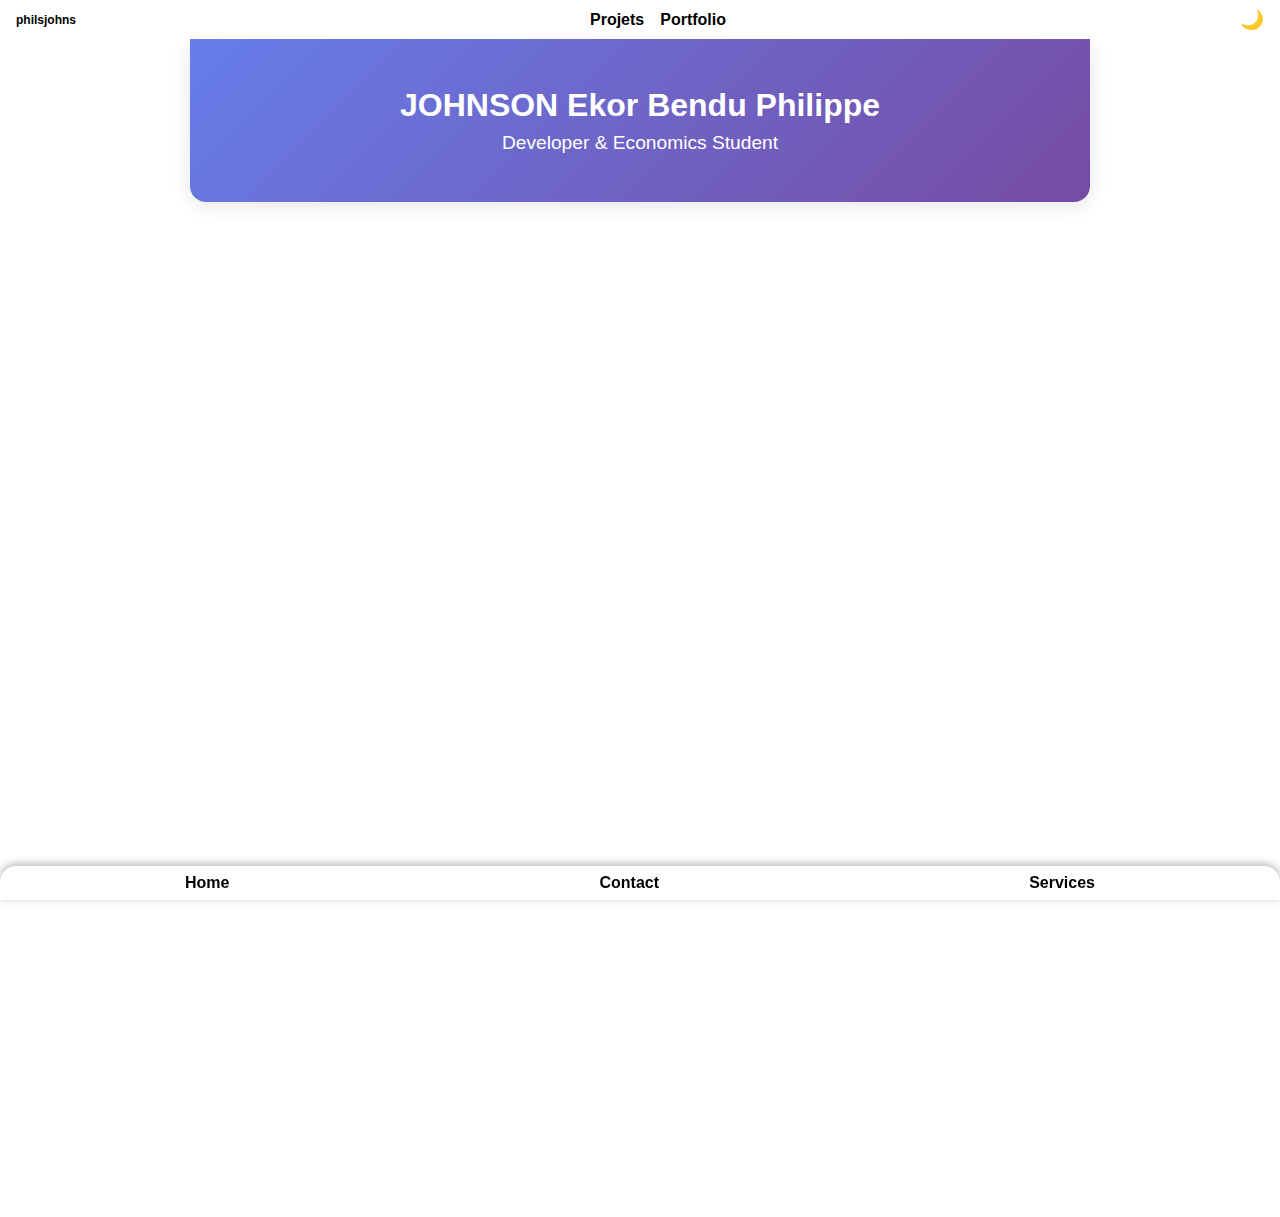
<file: portfolio.html>
<!DOCTYPE html>
<html lang="fr" data-theme="light">
<head>
    <meta charset="UTF-8">
    <meta name="viewport" content="width=device-width, initial-scale=1.0">
    <link rel="stylesheet" href="script.css">
    <title>PhilsJohns - Portfolio</title>
</head>
<body>
    <header class="header">
        <div class="branding">philsjohns</div>
        <nav class="top-nav">
            <a href="projets.html">Projets</a>
            <a href="portfolio.html">Portfolio</a>
        </nav>
        <button id="theme-toggle" aria-label="Basculer le mode sombre">🌙</button>
    </header>
    <main>
        <section class="cv-header">
            <h1>JOHNSON Ekor Bendu Philippe</h1>
            <h2>Developer & Economics Student</h2>
        </section>

        <section class="cv-section">
            <h3>📚 Education</h3>
            <div class="cv-item">
                <h4>BEPC (Brevet d'Études du Premier Cycle)</h4>
                <p>Secondary education certificate</p>
            </div>
            <div class="cv-item">
                <h4>BAC (Baccalauréat)</h4>
                <p>High school diploma</p>
            </div>
            <div class="cv-item">
                <h4>1st Year Economics</h4>
                <p>Currently pursuing Bachelor's degree in Economics at University</p>
            </div>
        </section>

        <section class="cv-section">
            <h3>💻 Technical Skills</h3>
            <ul class="skills-list">
                <li>HTML</li>
                <li>CSS</li>
                <li>JavaScript</li>
                <li>Python</li>
                <li>AI Prompting</li>
                <li>Vibe Coding</li>
            </ul>
        </section>

        <section class="cv-section">
            <h3>📄 Office Skills</h3>
            <ul class="skills-list">
                <li>Microsoft Word</li>
                <li>Microsoft Excel</li>
                <li>Microsoft PowerPoint</li>
            </ul>
        </section>

        <section class="cv-section">
            <h3>🎨 Design Skills</h3>
            <ul class="skills-list">
                <li>Graphic Design</li>
                <li>Posters Making</li>
                <li>Video Editing</li>
                <li>Image Editing</li>
            </ul>
        </section>

        <section class="cv-section">
            <h3>📞 Contact Information</h3>
            <div class="contact-info">
                <div class="contact-item">
                    <strong>📱 Phone</strong>
                    <p>+228 79905677</p>
                </div>
                <div class="contact-item">
                    <strong>✉️ Email</strong>
                    <p><a href="mailto:johnsonphilippe29@gmail.com">johnsonphilippe29@gmail.com</a></p>
                </div>
                <div class="contact-item">
                    <strong>📍 Location</strong>
                    <p>TOGO - Lomé</p>
                </div>
            </div>
        </section>
    </main>
    <nav class="bottom-nav">
        <a href="index.html">Home</a>
        <a href="contact.html">Contact</a>
        <a href="services.html">Services</a>
    </nav>

    <script>
        const toggle = document.getElementById('theme-toggle');
        toggle.addEventListener('click', () => {
            const html = document.documentElement;
            const current = html.getAttribute('data-theme');
            const next = current === 'dark' ? 'light' : 'dark';
            html.setAttribute('data-theme', next);
            toggle.textContent = next === 'dark' ? '☀️' : '🌙';
        });
    </script>
</body>
</html>
</file>
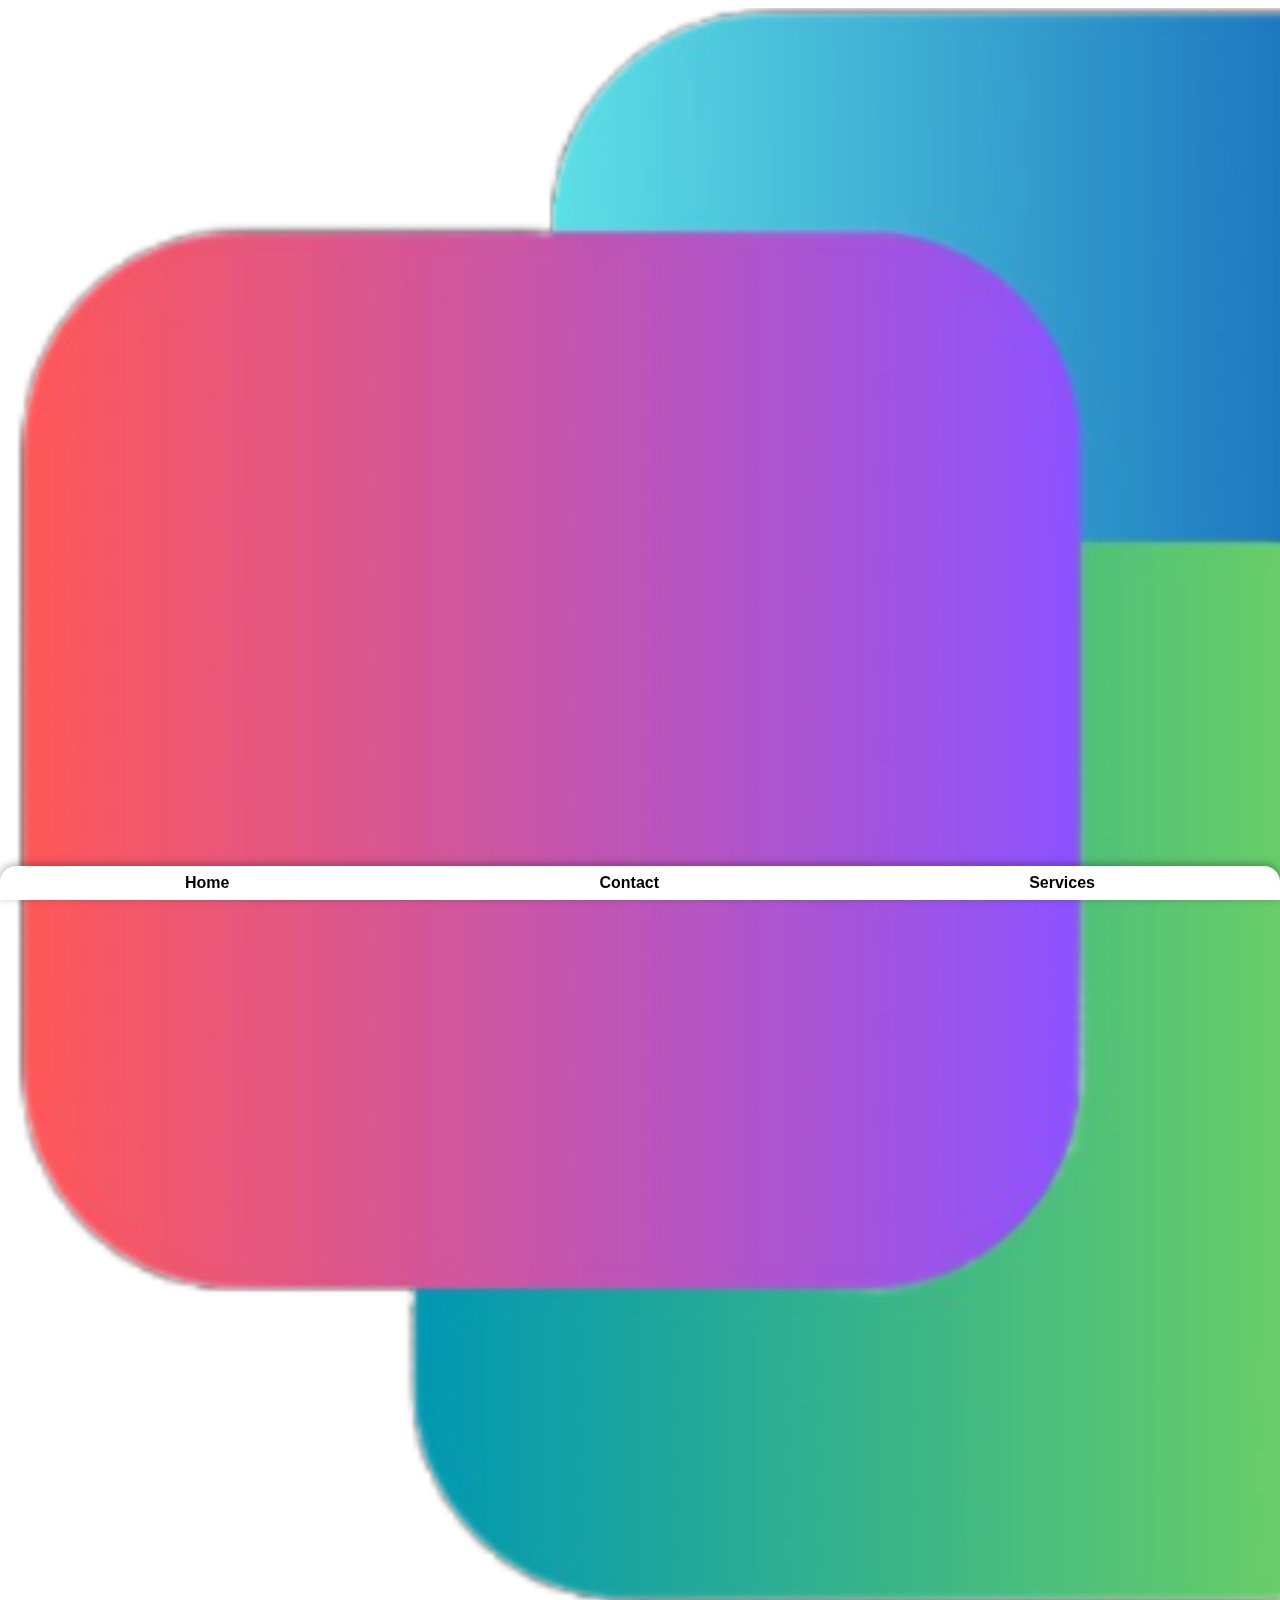
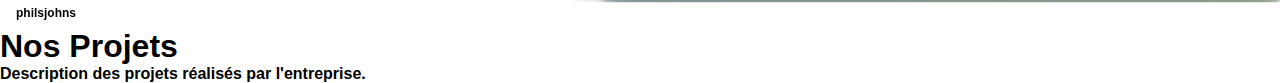
<file: projets.html>
<!DOCTYPE html>
<html lang="fr" data-theme="light">
<head>
    <meta charset="UTF-8">
    <meta name="viewport" content="width=device-width, initial-scale=1.0">
    <link rel="stylesheet" href="script.css">
    <title>PhilsJohns - Projets</title>
</head>
<body>
    <header class="header">
        <div class="branding"><img src="PHILS-JOHNS.png" alt="Logo" class="logo"> philsjohns</div>
        <nav class="top-nav">
            <a href="projets.html">Projets</a>
            <a href="portfolio.html">Portfolio</a>
        </nav>
        <button id="theme-toggle" aria-label="Basculer le mode sombre">🌙</button>
    </header>
    <main>
        <h1>Nos Projets</h1>
        <p>Description des projets réalisés par l'entreprise.</p>
    </main>
    <nav class="bottom-nav">
        <a href="index.html">Home</a>
        <a href="contact.html">Contact</a>
        <a href="services.html">Services</a>
    </nav>

    <script>
        const toggle = document.getElementById('theme-toggle');
        toggle.addEventListener('click', () => {
            const html = document.documentElement;
            const current = html.getAttribute('data-theme');
            const next = current === 'dark' ? 'light' : 'dark';
            html.setAttribute('data-theme', next);
            toggle.textContent = next === 'dark' ? '☀️' : '🌙';
        });
    </script>
</body>
</html>
</file>
<file: script.css>
:root {
  /* light mode: inversion of dark */
  --bg-color: #ffffff;
  --text-color: #000000;
  --primary-color: #ffffff; /* for header/nav background */
  --accent-color: #000000;  /* for text in header/nav */
  --dock-shadow: rgba(0,0,0,0.3);
}
[data-theme="dark"] {
  --bg-color: #000000; /* deep black */
  --text-color: #ffffff; /* bold white text */
  --primary-color: #000000;
  --accent-color: #ffffff;
  --dock-bg: #ffffff;
  --dock-text: #000000;
  --dock-shadow: rgba(255,255,255,0.3);
}

:root {
  --dock-bg: #000000;
  --dock-text: #ffffff;
}
* {
  box-sizing: border-box;
  margin: 0;
  padding: 0;
}
body {
  background-color: var(--bg-color);
  color: var(--text-color);
  font-family: sans-serif;
  font-weight: bold;
  min-height: 100vh;
  display: flex;
  flex-direction: column;
}

.header {
  display: flex;
  justify-content: space-between;
  align-items: center;
  padding: 0.5rem 1rem;
  background-color: var(--primary-color);
  color: var(--accent-color);
}

.top-nav {
  display: flex;
  gap: 1rem;
}

.top-nav a {
  color: var(--accent-color);
  text-decoration: none;
  font-weight: 600;
}

.bottom-nav {
  position: fixed;
  bottom: 0;
  left: 0;
  width: 100%;
  background-color: var(--dock-bg);
  display: flex;
  justify-content: space-around;
  padding: 0.5rem 0;
  border-top-left-radius: 1rem;
  border-top-right-radius: 1rem;
  box-shadow: 0 -2px 8px var(--dock-shadow);
}

.bottom-nav a {
  color: var(--dock-text);
  text-decoration: none;
  font-weight: 600;
}
.header {
  display: flex;
  justify-content: space-between;
  align-items: center;
  padding: 0.5rem 1rem;
  background-color: var(--primary-color);
  color: var(--accent-color);
}
.branding {
  font-weight: bold;
  font-size: 0.75rem; /* 50% smaller */
}
#theme-toggle {
  background: none;
  border: none;
  font-size: 1.2rem;
  cursor: pointer;
  color: var(--accent-color);
}
main {
  flex: 1;
  padding: 0;
}

.hero {
  height: 100vh;
  display: flex;
  flex-direction: column;
  justify-content: center;
  align-items: center;
  text-align: center;
  padding: 2rem;
  background: linear-gradient(135deg, var(--bg-color) 0%, var(--bg-color) 100%);
}

.hero h1 {
  font-size: 3rem;
  margin-bottom: 1rem;
}

.hero p {
  font-size: 1.2rem;
  margin: 0.5rem 0;
  max-width: 600px;
}

.gallery {
  padding: 2rem;
  display: flex;
  gap: 1rem;
  flex-wrap: wrap;
  margin: 2rem auto 0;
  max-width: 900px;
  opacity: 0;
  transform: translateY(30px);
  transition: opacity 0.8s ease, transform 0.8s ease;
}

.gallery.visible {
  opacity: 1;
  transform: translateY(0);
}

.gallery-item {
  opacity: 0;
  transform: translateY(30px);
  transition: opacity 0.8s ease, transform 0.8s ease;
}

.gallery-item.visible {
  opacity: 1;
  transform: translateY(0);
}

.gallery-item {
  max-width: 30%;
  height: auto;
  border-radius: 0.5rem;
}

.gallery h2 {
  width: 100%;
  margin-bottom: 1rem;
}

/* CV Styles */
.cv-header {
  text-align: center;
  padding: 2rem 0;
  margin: 0 auto 2rem;
  border-bottom: 2px solid var(--text-color);
  max-width: 900px;
}

.cv-header h1 {
  margin-bottom: 0.5rem;
  font-size: 2rem;
}

.cv-header h2 {
  font-size: 1.2rem;
  font-weight: normal;
}

.cv-section {
  margin: 2rem auto;
  padding: 1.5rem;
  background-color: var(--bg-color);
  border-left: 4px solid var(--text-color);
  max-width: 900px;
}

.cv-section h3 {
  margin-bottom: 1rem;
  font-size: 1.3rem;
}

.cv-item {
  margin-bottom: 1.5rem;
}

.cv-item h4 {
  margin: 0.5rem 0;
  font-weight: bold;
}

.cv-item p {
  margin: 0.25rem 0;
  font-style: italic;
}

.skills-list {
  list-style: none;
  padding: 0;
  display: flex;
  flex-wrap: wrap;
  gap: 1rem;
}

.skills-list li {
  padding: 0.5rem 1rem;
  background-color: var(--text-color);
  color: var(--bg-color);
  border-radius: 0.25rem;
  font-weight: 600;
}

.contact-info {
  display: grid;
  grid-template-columns: repeat(auto-fit, minmax(250px, 1fr));
  gap: 1rem;
}

.contact-item {
  padding: 1rem;
  background-color: var(--text-color);
  color: var(--bg-color);
  border-radius: 0.5rem;
}

.contact-item strong {
  display: block;
  margin-bottom: 0.5rem;
}

.contact-item a {
  color: var(--bg-color);
  text-decoration: underline;
}

/* Contact Page Styles */
.contact-header {
  text-align: center;
  padding: 2rem 1rem;
  margin-bottom: 2rem;
}

.contact-header h1 {
  font-size: 2.5rem;
  margin-bottom: 0.5rem;
}

.contact-header p {
  font-size: 1.1rem;
}

.contact-container {
  display: grid;
  grid-template-columns: 1fr 1fr;
  gap: 2rem;
  max-width: 1200px;
  margin: 0 auto;
  padding: 0 1rem 2rem;
}

.contact-form-section {
  padding: 2rem;
  border: 1px solid var(--text-color);
  border-radius: 0.5rem;
}

.contact-form-section h2 {
  margin-bottom: 1.5rem;
  font-size: 1.5rem;
}

.contact-form {
  display: flex;
  flex-direction: column;
  gap: 1rem;
}

.form-group {
  display: flex;
  flex-direction: column;
}

.form-group label {
  margin-bottom: 0.5rem;
  font-weight: bold;
}

.form-group input,
.form-group textarea {
  padding: 0.75rem;
  border: 1px solid var(--text-color);
  border-radius: 0.25rem;
  background-color: var(--bg-color);
  color: var(--text-color);
  font-family: inherit;
  font-size: 1rem;
}

.form-group textarea {
  resize: vertical;
  font-family: sans-serif;
}

.submit-btn {
  padding: 0.75rem 1.5rem;
  background-color: var(--text-color);
  color: var(--bg-color);
  border: none;
  border-radius: 0.25rem;
  font-weight: bold;
  cursor: pointer;
  transition: opacity 0.3s ease;
}

.submit-btn:hover {
  opacity: 0.8;
}

.contact-info-section {
  display: flex;
  flex-direction: column;
  gap: 1rem;
}

.contact-info-section h2 {
  font-size: 1.5rem;
  margin-bottom: 0.5rem;
}

.contact-card {
  padding: 1.5rem;
  background-color: var(--text-color);
  color: var(--bg-color);
  border-radius: 0.5rem;
}

.contact-card h3 {
  margin-bottom: 0.5rem;
  font-size: 1.2rem;
}

.contact-card h4 {
  margin-bottom: 0.5rem;
}

.contact-card p {
  margin: 0;
}

.contact-card a {
  color: var(--bg-color);
  text-decoration: underline;
}

@media (max-width: 768px) {
  .contact-container {
    grid-template-columns: 1fr;
  }
}.bottom-nav {
  position: fixed;
  bottom: 0;
  left: 0;
  width: 100%;
  background-color: var(--primary-color);
  display: flex;
  justify-content: space-around;
  padding: 0.5rem 0;
}
.bottom-nav a {
  color: var(--accent-color);
  text-decoration: none;
  font-weight: 600;
}

/* premium portfolio enhancements */
body {
  font-family: 'Poppins', sans-serif;
  transition: background-color 0.5s, color 0.5s;
}
.portfolio-main {
  background: linear-gradient(135deg, #f0f4f8 0%, #d9e2ec 100%);
  padding-bottom: 4rem; /* keep bottom nav clear */
}

.header {
  backdrop-filter: blur(10px);
}

.cv-header {
  background: linear-gradient(135deg, #667eea 0%, #764ba2 100%);
  color: #fff;
  border: none;
  border-radius: 0 0 1rem 1rem;
  padding: 3rem 1rem;
  box-shadow: 0 4px 20px rgba(0,0,0,0.1);
}

.cv-section {
  background-color: rgba(255,255,255,0.85);
  border-left: none;
  border-radius: 0.5rem;
  box-shadow: 0 4px 20px rgba(0,0,0,0.08);
  backdrop-filter: blur(8px);
  transform: translateY(20px);
  opacity: 0;
  transition: opacity 0.6s ease, transform 0.6s ease;
}

.cv-section.visible {
  transform: translateY(0);
  opacity: 1;
}

.skills-list li {
  transition: transform 0.3s, box-shadow 0.3s;
}
.skills-list li:hover {
  transform: scale(1.05);
  box-shadow: 0 2px 8px rgba(0,0,0,0.2);
}

.contact-item {
  transition: transform 0.3s, box-shadow 0.3s;
}
.contact-item:hover {
  transform: translateY(-5px);
  box-shadow: 0 4px 20px rgba(0,0,0,0.1);
}
</file>
